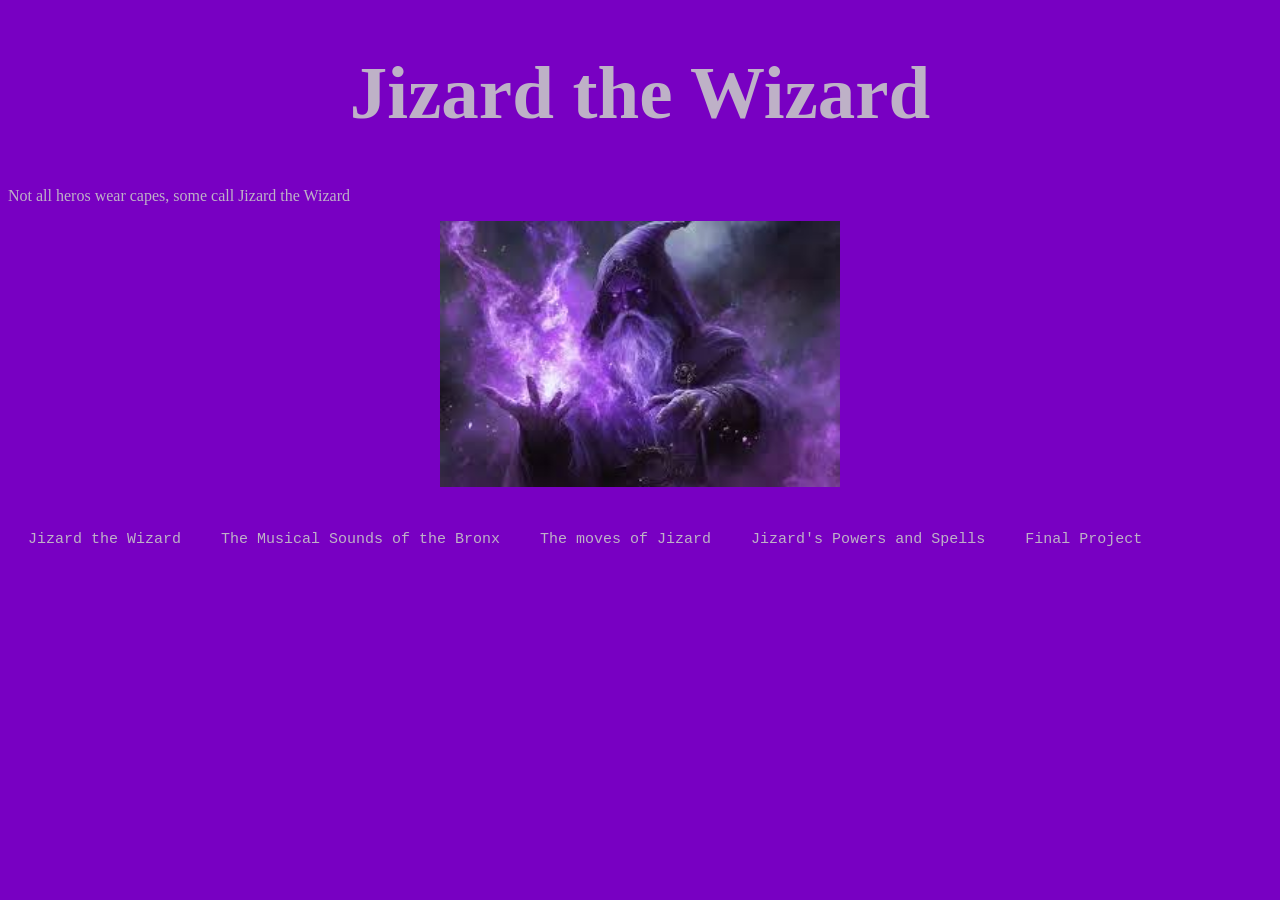
<file: index.html>
<!DOCTYPE html>
<html>
<head>
	<meta charset="utf-8">
	<meta name="viewport" content="width=device-width, initial-scale=1">
	<title> JIZARD! </title>
	<link rel="stylesheet" type="text/css" href="style.css">
</head>

<body>
	<h1>Jizard the Wizard</h1>
	<p>Not all heros wear capes, some call Jizard the Wizard</p>
	
	<img src="images/PowerHands.jpeg" width="400px" alt= "wizard">
</br>
</br>
	<ul>
		<li><a href="city.html">Jizard the Wizard</a></li>
		<li><a href="audio.html">The Musical Sounds of the Bronx</a></li>
		<li><a href="animation.html">The moves of Jizard</a></li>
		<li><a href="programing.html">Jizard's Powers and Spells</a></li>
		<li><a href="final.html">Final Project</a></li>
		





	</ul>





</body>
</html>
</file>
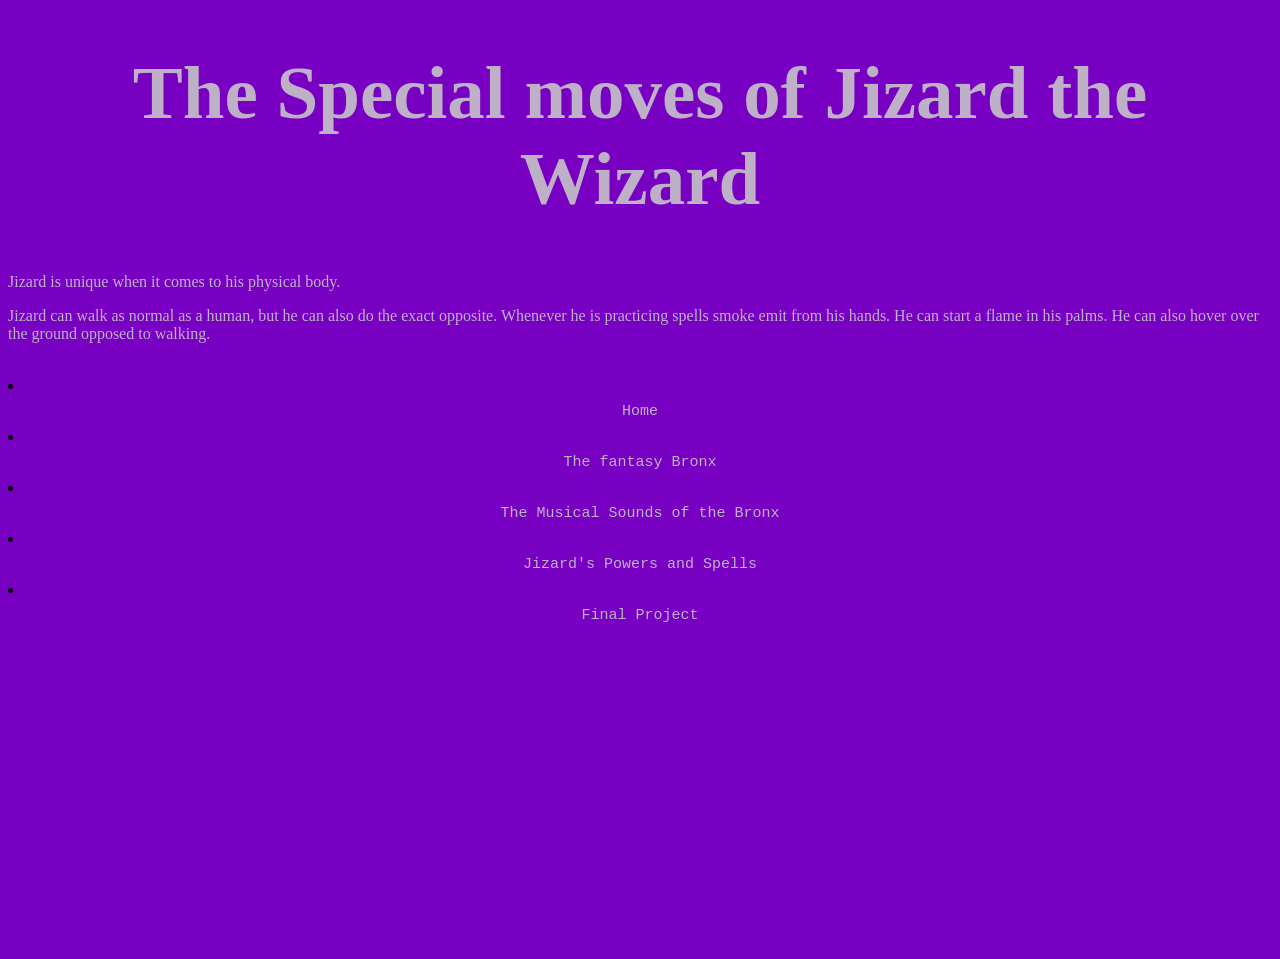
<file: animation.html>
<!DOCTYPE html>
<html>
<head>
	<meta charset="utf-8">
	<meta name="viewport" content="width=device-width, initial-scale=1">
	<title>Jizard has the Moves</title>
	<link rel="stylesheet" type="text/css" href="style.css">
</head>
<body>
	<h1> The Special moves of Jizard the Wizard</h1>
	<p> Jizard is unique when it comes to his physical body. </p>
	<p> Jizard can walk as normal as a human, but he can also do the exact opposite. Whenever he is practicing spells smoke emit from his hands. He can start a flame in his palms. He can also hover over the ground opposed to walking.  </p>
</br>

		<li><a href="index.html">Home</a></li>
		<li><a href="city.html">The fantasy Bronx</a></li>
		<li><a href="audio.html">The Musical Sounds of the Bronx</a></li>
		<li><a href="programing.html">Jizard's Powers and Spells</a></li>
		<li><a href="final.html">Final Project</a></li>





<iframe width="560" height="315" src="https://www.youtube.com/embed/TBN5AmVOVLo?si=4ar7R9DTKpmo5Tco" title="YouTube video player" frameborder="0" allow="accelerometer; autoplay; clipboard-write; encrypted-media; gyroscope; picture-in-picture; web-share" referrerpolicy="strict-origin-when-cross-origin" allowfullscreen></iframe>
</body>
</html>
</file>
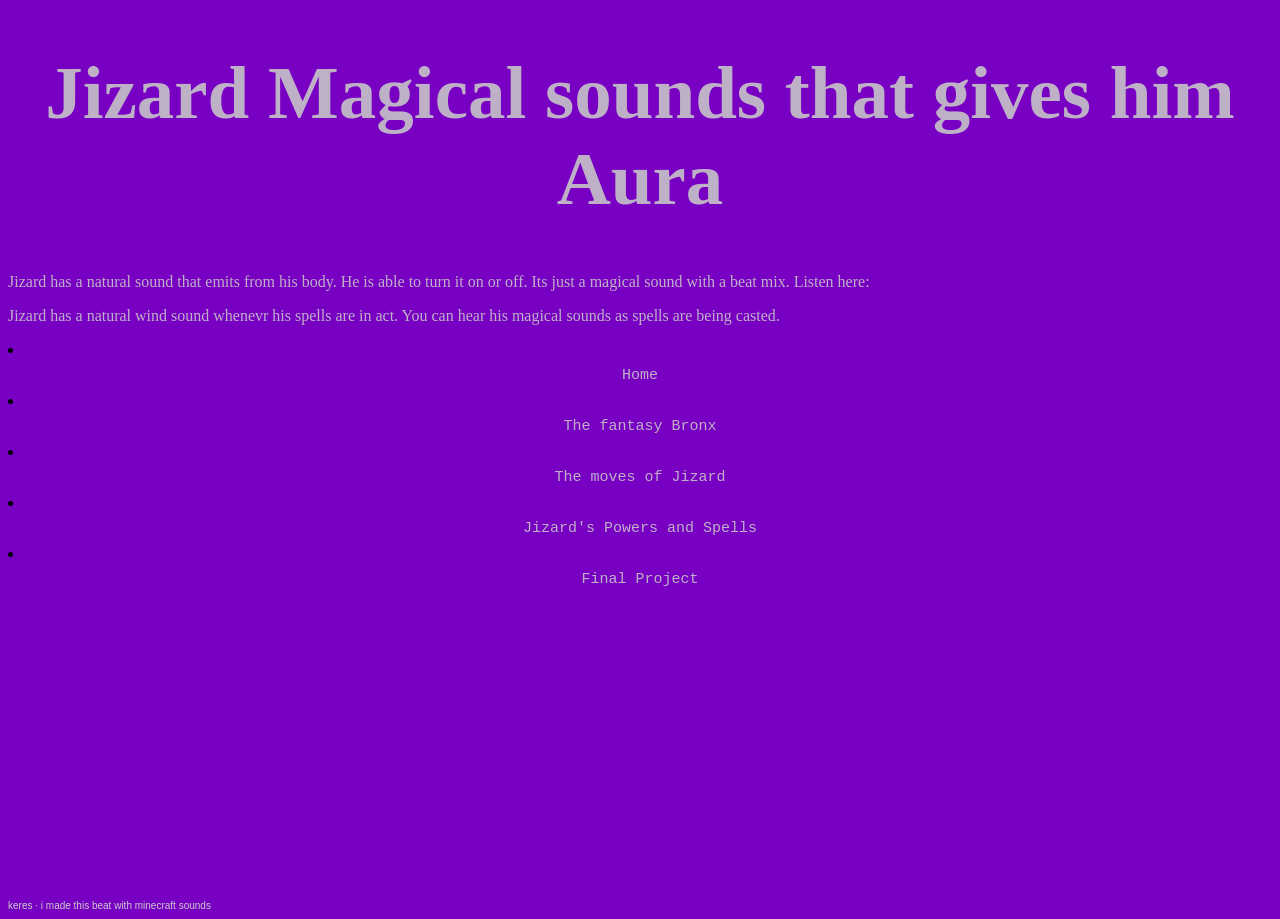
<file: audio.html>
<!DOCTYPE html>
<html>
<head>
	<meta charset="utf-8">
	<meta name="viewport" content="width=device-width, initial-scale=1">
	<title>Sounds of the Magical Bronx </title>
	<link rel="stylesheet" type="text/css" href="style.css">
</head>
<body>
	<h1> Jizard Magical sounds that gives him Aura</h1>
	<p> Jizard has a natural sound that emits from his body. He is able to turn it on or off. Its just a magical sound with a beat mix. Listen here: </p>
	
	<p>Jizard has a natural wind sound whenevr his spells are in act. You can hear his magical sounds as spells are being casted.</p>
	<li><a href="index.html">Home</a></li>
		<li><a href="city.html">The fantasy Bronx</a></li>
		<li><a href="animation.html">The moves of Jizard</a></li>
		<li><a href="programing.html">Jizard's Powers and Spells</a></li>
		<li><a href="final.html">Final Project</a></li>





	<iframe width="100%" height="300" scrolling="no" frameborder="no" allow="autoplay" src="https://w.soundcloud.com/player/?url=https%3A//api.soundcloud.com/tracks/soundcloud%253Atracks%253A2245888088&color=%23ff5500&auto_play=false&hide_related=false&show_comments=true&show_user=true&show_reposts=false&show_teaser=true&visual=true"></iframe><div style="font-size: 10px; color: #cccccc;line-break: anywhere;word-break: normal;overflow: hidden;white-space: nowrap;text-overflow: ellipsis; font-family: Interstate,Lucida Grande,Lucida Sans Unicode,Lucida Sans,Garuda,Verdana,Tahoma,sans-serif;font-weight: 100;"><a href="https://soundcloud.com/lovethirteen" title="keres" target="_blank" style="color: #cccccc; text-decoration: none;">keres</a> · <a href="https://soundcloud.com/lovethirteen/i-made-this-beat-with-minecraft-sounds" title="i made this beat with minecraft sounds" target="_blank" style="color: #cccccc; text-decoration: none;">i made this beat with minecraft sounds</a></div>

</body>
</html>
</file>
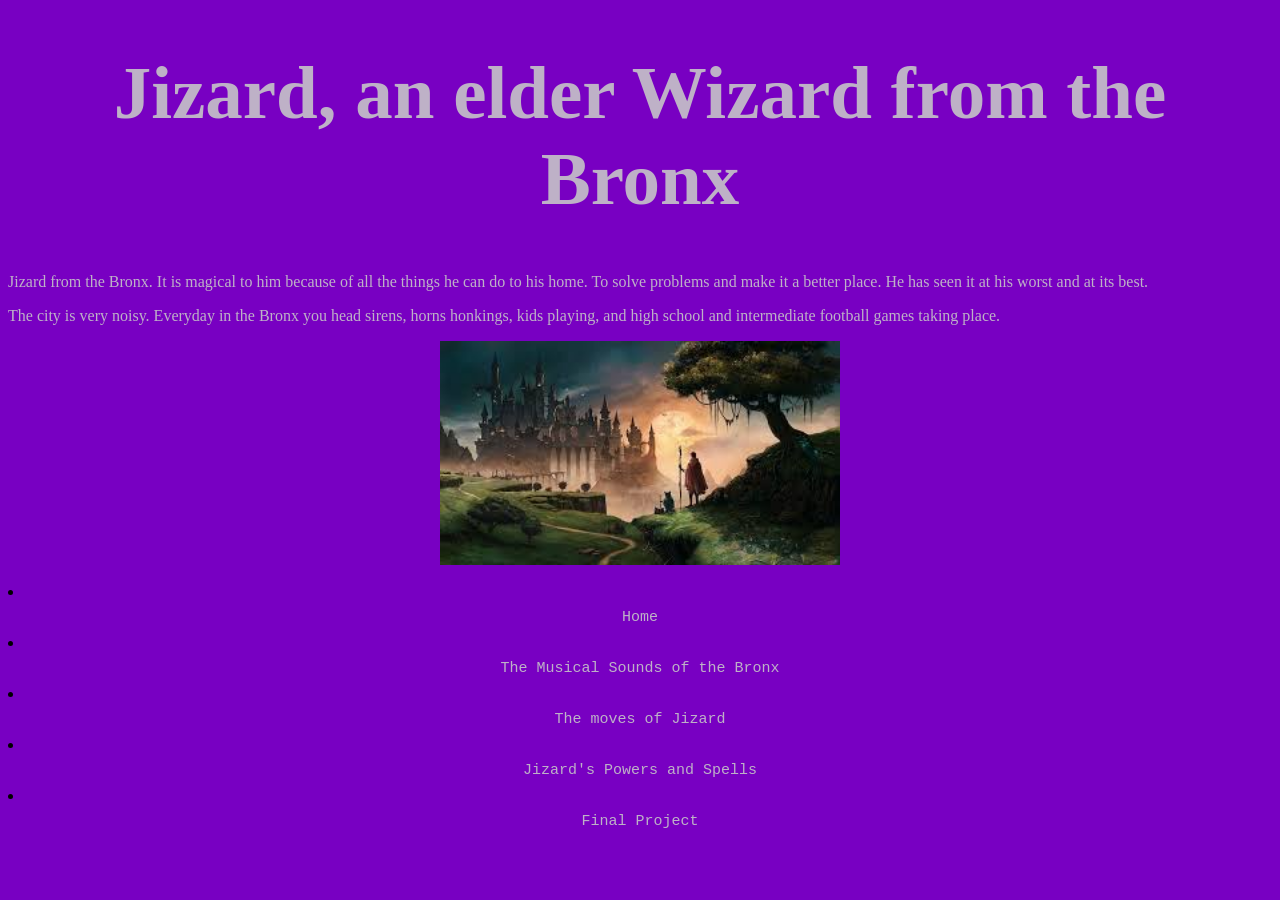
<file: city.html>
<!DOCTYPE html>
<html>
<head>
	<meta charset="utf-8">
	<meta name="viewport" content="width=device-width, initial-scale=1">
	<title>Jizard the Wizard</title>
	<link rel="stylesheet" type="text/css" href="style.css">
</head>
<body>
	<h1>Jizard, an elder Wizard from the Bronx</h1>
	<p> Jizard from the Bronx. It is magical to him because of all the things he can do to his home. To solve problems and make it a better place. He has seen it at his worst and at its best. </p>

	<p>The city is very noisy. Everyday in the Bronx you head sirens, horns honkings, kids playing, and high school and intermediate football games taking place. </p>
	<img src="images/city.jpeg" width="400px" alt="Jizard the Wizard">
</br>


		<li><a href="index.html">Home</a></li>
		<li><a href="audio.html">The Musical Sounds of the Bronx</a></li>
		<li><a href="animation.html">The moves of Jizard</a></li>
		<li><a href="programing.html">Jizard's Powers and Spells</a></li>
		<li><a href="final.html">Final Project</a></li>
</body>
</html>
</file>
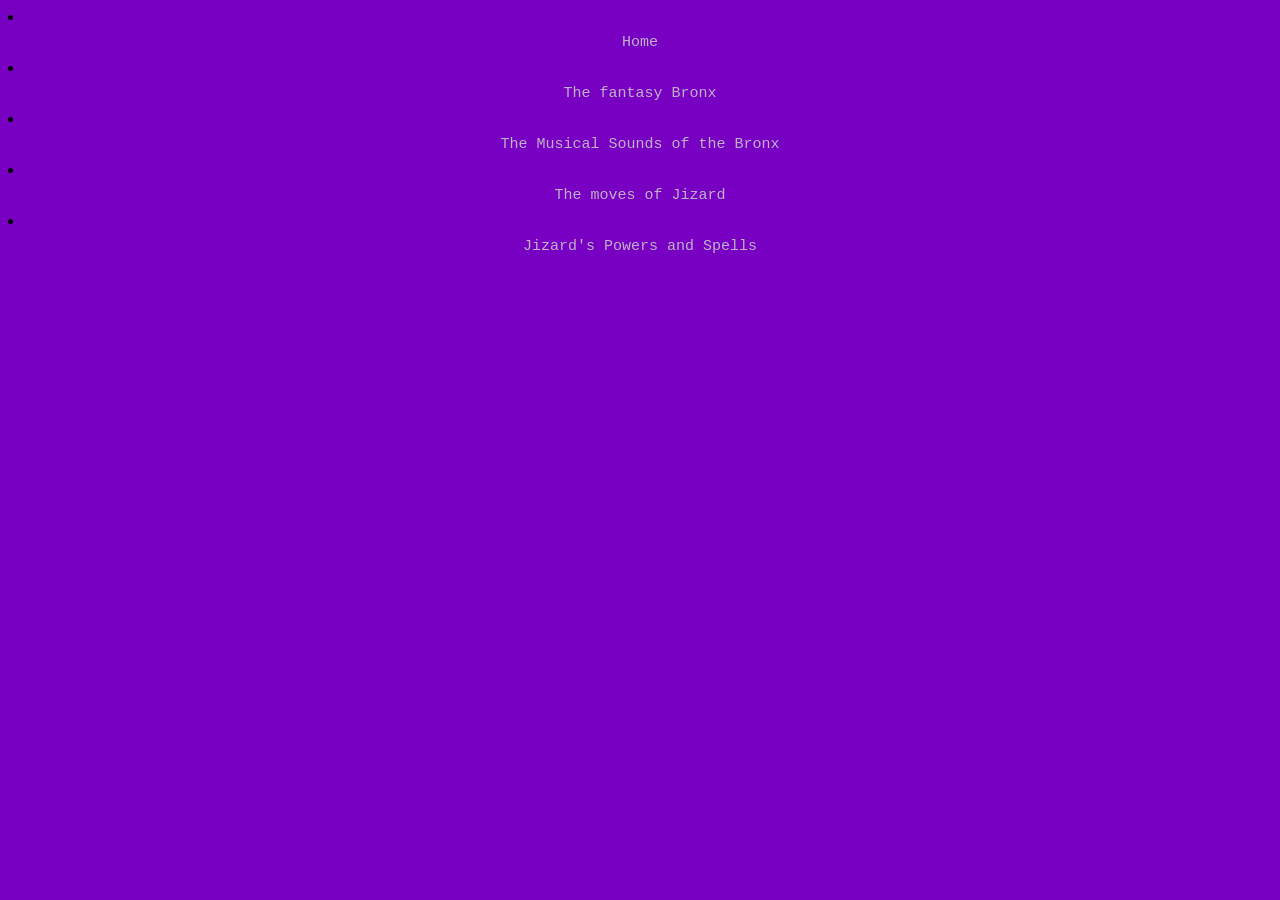
<file: final.html>
<!DOCTYPE html>
<html>
<head>
	<meta charset="utf-8">
	<meta name="viewport" content="width=device-width, initial-scale=1">
	<title></title>
	<link rel="stylesheet" type="text/css" href="style.css">
</head>
<body>


		<li><a href="index.html">Home</a></li>
		<li><a href="city.html">The fantasy Bronx</a></li>
		<li><a href="audio.html">The Musical Sounds of the Bronx</a></li>
		<li><a href="animation.html">The moves of Jizard</a></li>
		<li><a href="programing.html">Jizard's Powers and Spells</a></li>
		
</body>
</html>
</file>
<file: style.css>
body{background-color: #7800C2}

img{display: block;
	margin: auto;
	}

h1{color: #BEB1C7;
	font-family: Brush Script MT;
	font-size: 75px;
	text-align: center;
}

p{color: #BEB1C7}


ul{list-style-type: none;
	margin: 0;
	padding: 0; 
	overflow:hidden;}

ul li {float:left;}

li a {display:block;
	 color:#BEB1C7;
	 padding: 8px 20px;
	 text-decoration: none;
	 text-align: center;
	 font-family: Courier;
	 font-size: 15px;
	 border-width: 3px;
	}

 ul li a:hover {background-color: black}
</file>
